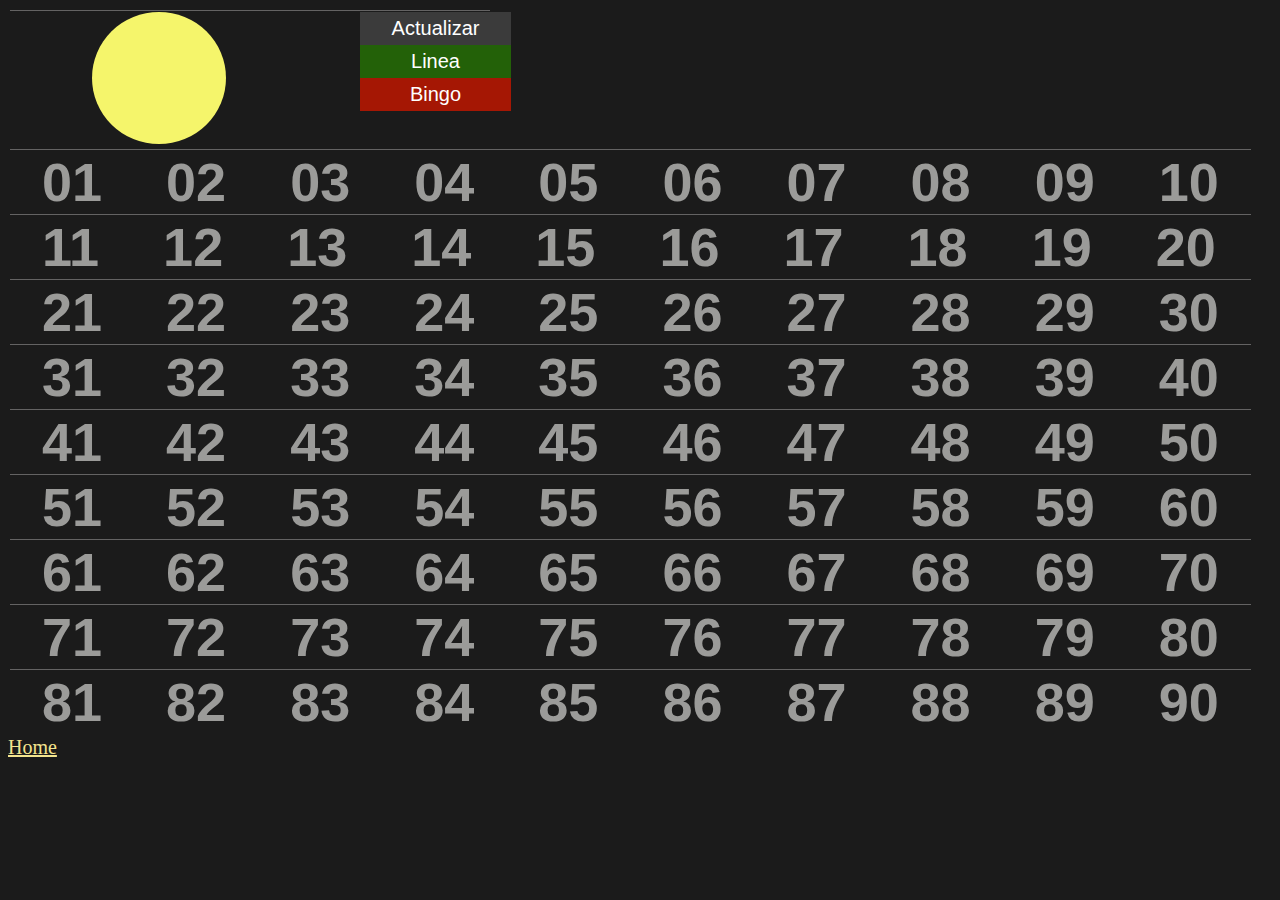
<file: index.html>
<!DOCTYPE html>
<html lang="es">

<head>
    <meta charset="UTF-8">
    <meta http-equiv="X-UA-Compatible" content="IE=edge">
    <meta name="viewport" content="width=device-width, initial-scale=1.0">
    <link rel="stylesheet" href="style.css">
    <title>BINGO</title>
</head>

<body>
    <div>
        <form>
            <table>
                <tr>
                    <td><input id="nro" type="text" autocomplete="off"></td>
                    <td>
                        <input type="submit" id="act" value="Actualizar"></input>
                        <input type="button" id="linea" value="Linea"></input>
                        <input type="button" id="bingo" value="Bingo"></input>
                    </td>
                </tr>
            </table>
        </form>
        <div class="uNumero"></div>
    </div>
    <table class="table">
        <tr>

            <td id="n01">01</td>
            <td id="n02">02</td>
            <td id="n03">03</td>
            <td id="n04">04</td>
            <td id="n05">05</td>
            <td id="n06">06</td>
            <td id="n07">07</td>
            <td id="n08">08</td>
            <td id="n09">09</td>
            <td id="n10">10</td>
        </tr>
        <tr>
            
            <td id="n11">11</td>
            <td id="n12">12</td>
            <td id="n13">13</td>
            <td id="n14">14</td>
            <td id="n15">15</td>
            <td id="n16">16</td>
            <td id="n17">17</td>
            <td id="n18">18</td>
            <td id="n19">19</td>
            <td id="n20">20</td>
        </tr>
        <tr>

            <td id="n21">21</td>
            <td id="n22">22</td>
            <td id="n23">23</td>
            <td id="n24">24</td>
            <td id="n25">25</td>
            <td id="n26">26</td>
            <td id="n27">27</td>
            <td id="n28">28</td>
            <td id="n29">29</td>
            <td id="n30">30</td>
        </tr>
        <tr>
            
            <td id="n31">31</td>
            <td id="n32">32</td>
            <td id="n33">33</td>
            <td id="n34">34</td>
            <td id="n35">35</td>
            <td id="n36">36</td>
            <td id="n37">37</td>
            <td id="n38">38</td>
            <td id="n39">39</td>
            <td id="n40">40</td>
        </tr>
        <tr>

            <td id="n41">41</td>
            <td id="n42">42</td>
            <td id="n43">43</td>
            <td id="n44">44</td>
            <td id="n45">45</td>
            <td id="n46">46</td>
            <td id="n47">47</td>
            <td id="n48">48</td>
            <td id="n49">49</td>
            <td id="n50">50</td>
        </tr>
        <tr>

            <td id="n51">51</td>
            <td id="n52">52</td>
            <td id="n53">53</td>
            <td id="n54">54</td>
            <td id="n55">55</td>
            <td id="n56">56</td>
            <td id="n57">57</td>
            <td id="n58">58</td>
            <td id="n59">59</td>
            <td id="n60">60</td>
        </tr>
        <tr>

            <td id="n61">61</td>
            <td id="n62">62</td>
            <td id="n63">63</td>
            <td id="n64">64</td>
            <td id="n65">65</td>
            <td id="n66">66</td>
            <td id="n67">67</td>
            <td id="n68">68</td>
            <td id="n69">69</td>
            <td id="n70">70</td>
        </tr>
        <tr>

            <td id="n71">71</td>
            <td id="n72">72</td>
            <td id="n73">73</td>
            <td id="n74">74</td>
            <td id="n75">75</td>
            <td id="n76">76</td>
            <td id="n77">77</td>
            <td id="n78">78</td>
            <td id="n79">79</td>
            <td id="n80">80</td>
        </tr>
        <tr>
            
            <td id="n81">81</td>
            <td id="n82">82</td>
            <td id="n83">83</td>
            <td id="n84">84</td>
            <td id="n85">85</td>
            <td id="n86">86</td>
            <td id="n87">87</td>
            <td id="n88">88</td>
            <td id="n89">89</td>
            <td id="n90">90</td>
        </tr>
    </table>
    <a class="text" href="home.html">Home</a>       
    <script src="script.js"></script>
</body>

</html>
</file>
<file: style.css>
*{
    background-color: #1B1B1B;
    color: #9b9b99;
}

table{
    text-align: center;
    font-size: 54px;
    color: #e4c205;
    padding: none;
    margin: none;
    font-weight: 700;
    font-family: sans-serif;
    border: none;
}

td {
    display: inline;
    border: none;
    padding-left: 32px;
    padding-right: 32px;
}

tr {
    display: flex;
    width: 100%;
    height: 100%;
    margin: auto;
    padding: none;
    border-top: solid 1px;
    border-color: rgb(100, 99, 99);
}

#nro {
    display: flex;
    margin: auto;
    text-align: center;
    width: 130px;
    height: 130px;
    border-radius: 50%;
    background-color: rgb(245, 245, 107);
    font-size: 70px;
    font-weight: 800;
    font-family: sans-serif;
    border: none;
    margin-left: 50px;
    color: black
}

div{
    background-color: #1B1B1B;
    color: rgb(245, 245, 107);
    font-family: sans-serif;
    font-size: 50px;
    display: flex;
    margin: auto;
    text-align: center;
    font-weight: 700;
}

#act{
    display: flex;
    margin: auto;
    background-color: #3b3b3b;
    border: none;
    padding: 10px;
    font-size: 20px;
    padding: 5px;
    margin-left: 70px;
    color: rgb(255, 255, 255);
    width: 90%;
}

#bingo{
    display: flex;
    margin: auto;
    background-color: #a51704;
    border: none;
    padding: 10px;
    font-size: 20px;
    padding: 5px;
    margin-left: 70px;
    color: rgb(255, 255, 255);
    width: 90%;
}

#linea{
    display: flex;
    margin: auto;
    background-color: #236108;
    border: none;
    padding: 10px;
    font-size: 20px;
    padding: 5px;
    margin-left: 70px;
    color: rgb(255, 255, 255);
    width: 90%;
}

.text{
    background-color: #1B1B1B;
    font-size: 20px;
    padding: none;
    margin: none;
    color: #f3e48e;
    height: 15px;
}
</file>
